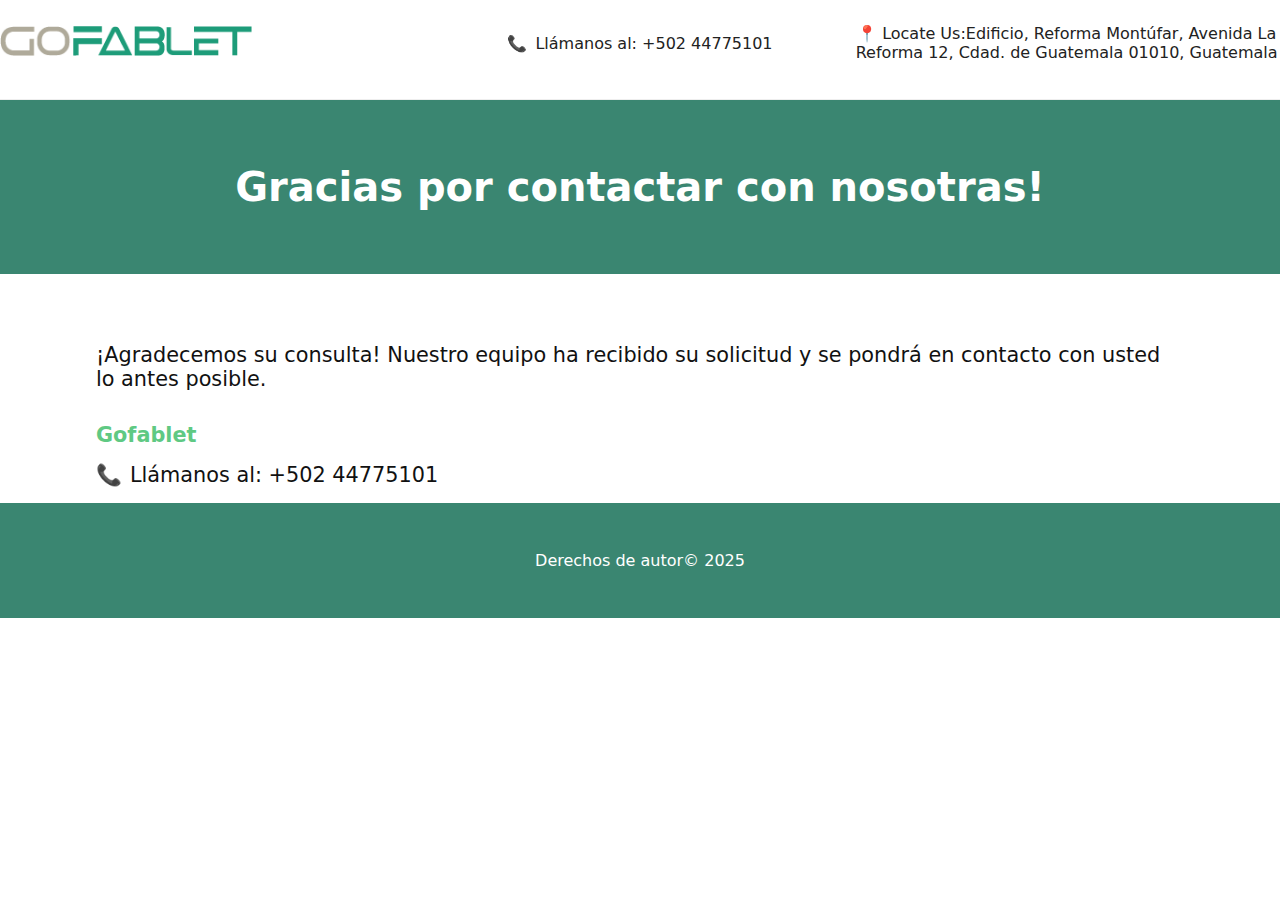
<file: Gofablet Landing page/thanks.html>
<!doctype html>
<html lang="en">
<head>
  <style>
    .thankyou-banner {
      background: #3A8671;
      color: #fff;
      text-align: center;
      padding: 4rem 1rem;
      width: 100vw;
      margin-left: calc(-50vw + 50%);
      position: relative;
    }
    .thankyou-banner h1 {
      font-size: 2.5rem;
      font-weight: bold;
      margin: 0;
    }
    .thankyou-info {
      max-width: 90vw;
      margin: 2rem auto 0 auto;
      padding: 1rem 2rem;
      font-size: 1.3rem;
      color: #111;
    }
    .thankyou-info .brand {
      color: #5fc983;
      font-weight: bold;
      font-size: 1.3rem;
      margin-top: 2rem;
      margin-bottom: 1rem;
    }
    .thankyou-info .phone {
      font-size: 1.4rem;
      font-weight: 400;
      margin-bottom: 0;
    }
    .thankyou-info .phone span {
      font-weight: 500;
      color: #111;
    }
  
    .thankyou-banner {
      background: #3A8671;
      color: #fff;
      text-align: center;
      padding: 4rem 1rem;
      width: 100vw;
      margin-left: calc(-50vw + 50%);
      position: relative;
    }
    .thankyou-banner h1 {
      font-size: 2.5rem;
      font-weight: bold;
      margin: 0;
    }
  </style>
  <meta charset="utf-8" />
  <meta name="viewport" content="width=device-width, initial-scale=1" />
  <title>Thanks</title>
  <link rel="stylesheet" href="assets/css/style.css">
</head>
<body>
   <header class="site-header">
    <div class="container header-grid">
      <div class="col logo">
        <img src="assets/img/logo.png" alt="Company logo" id="logo" />
      </div>
      <div class="col call">
        <a href="tel: +502 44775101" class="call-link" data-analytics="call-button">
          <span class="icon" aria-hidden="true">📞</span>
          <span class="call-number">Llámanos al: +502 44775101</span>
        </a>
      </div>
      <div class="col locate">
        <a href="https://www.google.com/maps/place/Gofablet+Repair+iPhone+and+Guatemala+phones/@14.6007897,-90.5158514,17z/data=!3m1!4b1!4m6!3m5!1s0x8589a3c8a46ca17f:0xe1faf62ebed69b61!8m2!3d14.6007897!4d-90.5158514!16s%2Fg%2F11b806pfjl?entry=ttu&g_ep=EgoyMDI1MTAwNC4wIKXMDSoASAFQAw%3D%3D" class="locate-link">
          <span class="icon" aria-hidden="true">📍</span>
          <span>Locate Us:Edificio, Reforma Montúfar, Avenida La Reforma 12, Cdad. de Guatemala 01010, Guatemala</span>
        </a>
      </div>
    </div>
  </header>
  <section class="thankyou-banner">
    <h1>Gracias por contactar con nosotras!</h1>
  </section>
  <section class="thankyou-info">
    <p>¡Agradecemos su consulta! Nuestro equipo ha recibido su solicitud y se pondrá en contacto con usted lo antes posible.</p>
    <p class="brand">Gofablet</p>
    <a href="tel: +502 44775101" class="call-link" data-analytics="call-button">
          <span class="icon" aria-hidden="true">📞</span>
          <span class="call-number">Llámanos al: +502 44775101</span>
        </a>
  </section>
   <footer class="site-footer">
    <div class="container">
      <p>Derechos de autor© 2025 </p>
    </div>
  </footer>
 
</body>
</html>
</file>
<file: Gofablet Landing page/assets/css/style.css>
/* Add gap before section-2 */
#section-2 {
  margin-top: 2.5rem;
}
html, body {
  overflow-x: hidden;
}
@media (max-width: 599px) {
  .header-grid {
    display: flex !important;
    flex-direction: column !important;
    align-items: center !important;
    gap: 0.5rem;
    text-align: center;
  }
  .header-grid .logo,
  .header-grid .call,
  .header-grid .locate {
    text-align: center;
    margin-bottom: 0.25rem;
  }
}
@media (max-width: 899px) {
  .header-grid {
    grid-template-columns: 1fr;
    gap: 1rem;
    text-align: center;
  }
  .header-grid .logo,
  .header-grid .call,
  .header-grid .locate {
    text-align: center;
    margin-bottom: 0.5rem;
  }
}
.col.locate .locate-link {
  word-break: break-word;
  white-space: normal;
  max-width: 100%;
  text-decoration: none;
  color: inherit;
  display: block;
  text-align: center;
}
@media (max-width: 599px) {
  .media-section img {
    max-width: 100%;
    width: 100%;
    height: auto;
    object-fit: contain;
  }
}
/* Desktop/mobile image visibility helpers */
.desktop-only { display: block; }
.mobile-only { display: none; }

/* Lightweight responsive styles - no frameworks */
:root{--max-width:1200px;--accent:#0078ff;--muted:#666}
*{box-sizing:border-box}
body{font-family:Inter, system-ui, -apple-system, 'Segoe UI', Roboto, 'Helvetica Neue', Arial; margin:0;color:#222;background:#fff}
.container{max-width:var(--max-width);margin:0 auto;padding:1rem}
.header-grid{display:grid;grid-template-columns:1fr 1fr 1fr;align-items:center;padding:1.5rem 0;max-width:100vw;box-sizing:border-box;}
.header-grid {
  max-width: 100vw;
  box-sizing: border-box;
}
  box-sizing: border-box;
  max-width: 100vw;
.header-grid .col{text-align:center}
.header-grid .logo{text-align:left}
.header-grid .call{text-align:center}
.header-grid .locate{text-align:right}
.logo img{height: 30px}
.call-link{display:inline-flex;align-items:center;gap:.5rem;text-decoration:none;color:inherit}
.site-header{background:#fff;position:static;z-index:100;border-bottom:1px solid #eee;min-height:100px;}

/* Hero */
.hero{position:relative;color:#fff;padding:5rem 0 4rem 0;min-height:520px;}
.hero-bg {
  position: absolute;
  top: 0;
  left: 0;
  width: 100%;
  height: 100%;
  z-index: 1;
  overflow: hidden;
  background-image: url('../img/gofablet-hero-background-desktop.png');
  background-size: cover;
  background-position: center;
  background-repeat: no-repeat;
  background-color: #222;
}

.hero-grid{display:grid;grid-template-columns:1fr 1fr;gap:2rem;position:relative;align-items:center;z-index:3;}
@media (max-width: 599px) {
  .hero-bg {
    background-image: url('../img/gofablet mobile background png.png');
  }
}
.hero-left .headline-img{max-width:100%}
.btn{margin-top:  30px; display:inline-block;padding:.75rem 1.25rem;border-radius:8px;text-decoration:none;background:#3A8671;color:#fff;border:0}
.btn.secondary, .btn.btn-secondary{
  background: #AB282D;
  color: #fff;
  border: 1px solid #AB282D;
}
.btn.large{font-size:1.1rem;padding:1rem 1.5rem}
.contact-form{background:#fff;padding:1rem;border-radius:8px;color:#222;box-shadow:0 8px 24px rgba(24,24,24,0.08)}
.contact-form label{display:block;margin-bottom:.75rem}
.contact-form input,.contact-form textarea{width:100%;padding:.5rem;border:1px solid #ddd;border-radius:6px}
.section-actions{text-align:center;padding:1.5rem 0}
.section-actions .btn{margin:0 .5rem}
.media-section img{max-width:1000px;max-height:600px;width:100%;height:auto;object-fit:contain;display:block;margin:0 auto;}

/* Final contact */
.final-grid{display:grid;grid-template-columns:1fr 1fr;gap:2rem;align-items:center;padding:2rem 0}
.final-left img{width:100%;display:block}
.mobile-map{display:none}

/* Footer */
.site-footer{background:#3A8671;color:#fff;padding:1rem;text-align:center}

/* Responsive */
@media (max-width:899px){
  .hero-grid{grid-template-columns:1fr;top:-90px;padding-bottom:1rem}
  .header-grid{grid-template-columns:1fr 1fr;gap:1rem}

}
@media (max-width:599px){
  .header-grid{grid-template-columns:1fr 1fr 1fr}
  .desktop-only{display:none}
  .mobile-only{display:block}
  .hero-bg img{height:300px}
  .final-grid{grid-template-columns:1fr}
  .mobile-map{display:block;margin:1rem 0}
  .site-header{padding:.5rem 0}
  .btn{width:100%;display:block;margin:0.5rem 0;border-radius:10px}
  .section-actions .btn{
    width:100%;
    display:block;
    margin:0.5rem 0;
  }
}

/* small helpers */
.hidden{display:none!important}

/* Accessibility enhancements */
a:focus, button:focus, input:focus, textarea:focus{outline:3px solid rgba(0,120,255,0.18);outline-offset:2px}
</file>
